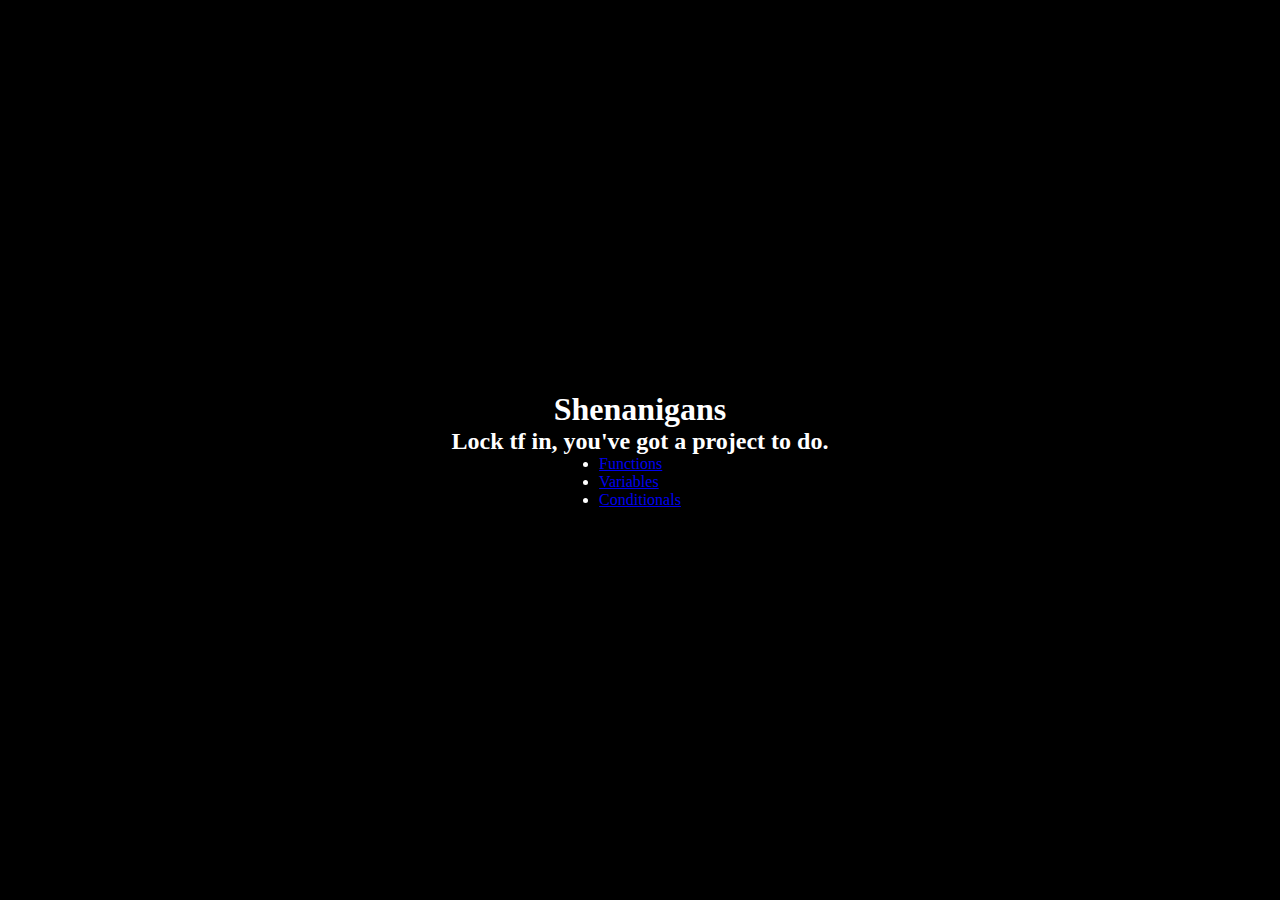
<file: index.html>
<!DOCTYPE html>
<html lang="en">

<head>
    <meta charset="UTF-8">
    <meta name="viewport" content="width=device-width, initial-scale=1.0">
    <title>Shenanigans</title>
    <link rel="stylesheet" href="css/style.css">
</head>

<body>
    <h1 style="color: white;">Shenanigans</h1>
    <h2 style="color: white;">Lock tf in, you've got a project to do.</h2>
    <ul>
        <li><a href="functions.html">Functions</a></li>
        <li><a href="variables.html">Variables</a></li>
        <li><a href="conditionals.html">Conditionals</a></li>
    </ul>
</body>

</html>
</file>
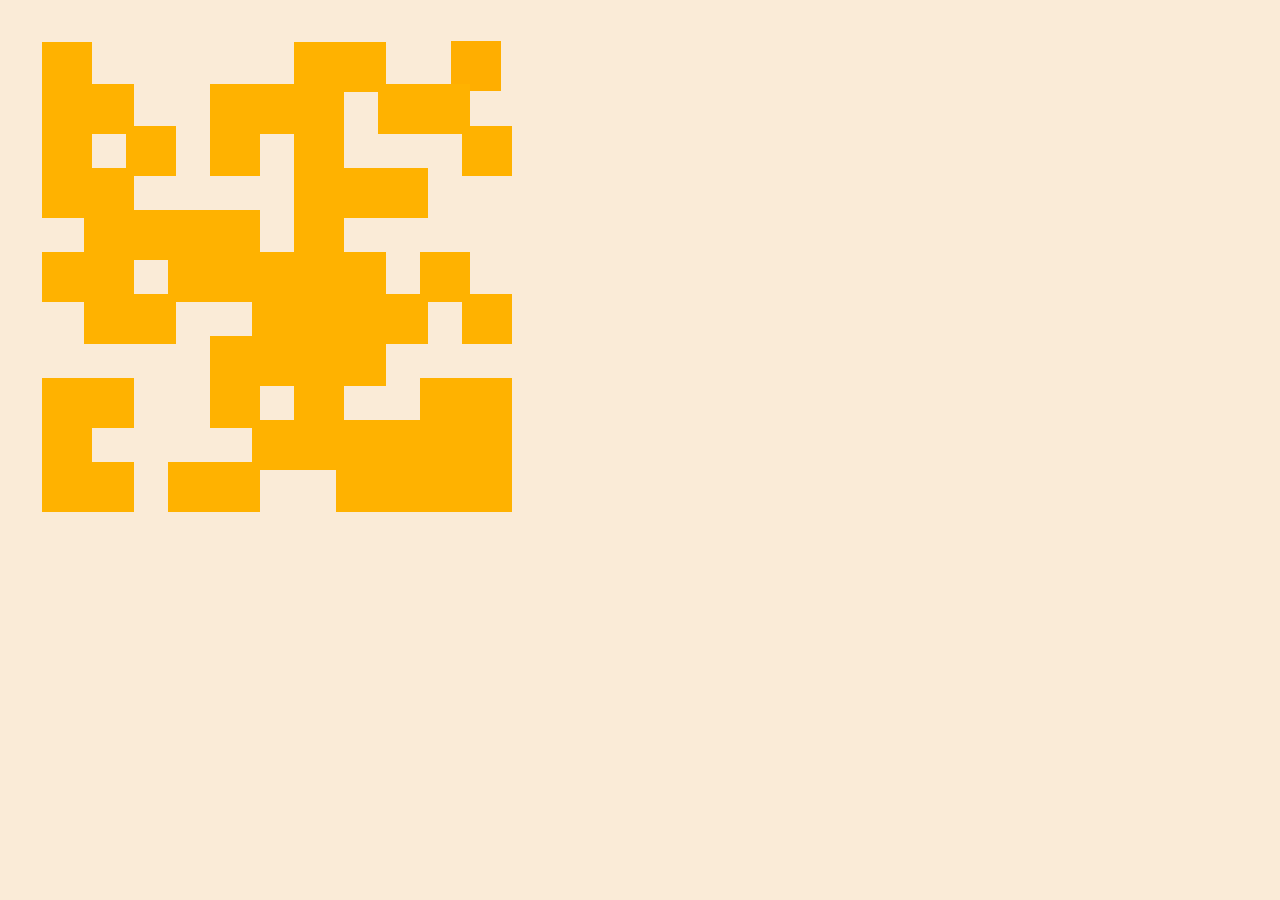
<file: canvas.html>
<!DOCTYPE html>
<html lang="en">
	<head>
		<meta charset="UTF-8" />
		<meta name="viewport" content="width=device-width, initial-scale=1.0" />
		<title>canvas basics</title>
		<style>
			html,
			body {
				height: 100%;
				margin: 0;
				padding: 0;
				overflow: hidden;
				background-color: antiquewhite;
			}
			canvas {
				display: block;
			}
		</style>
	</head>
	<body>
		<canvas id="game-canvas"></canvas>
		<script>
			const canvas = document.getElementById("game-canvas");
			function resize() {
				canvas.width = window.innerWidth;
				canvas.height = window.innerHeight;
				console.log(canvas.width, canvas.height);
			}
			resize();
			window.addEventListener("resize", resize);
		</script>
        <script type="module" src="scripts/canvas/app.js"></script>
	</body>
</html>
</file>
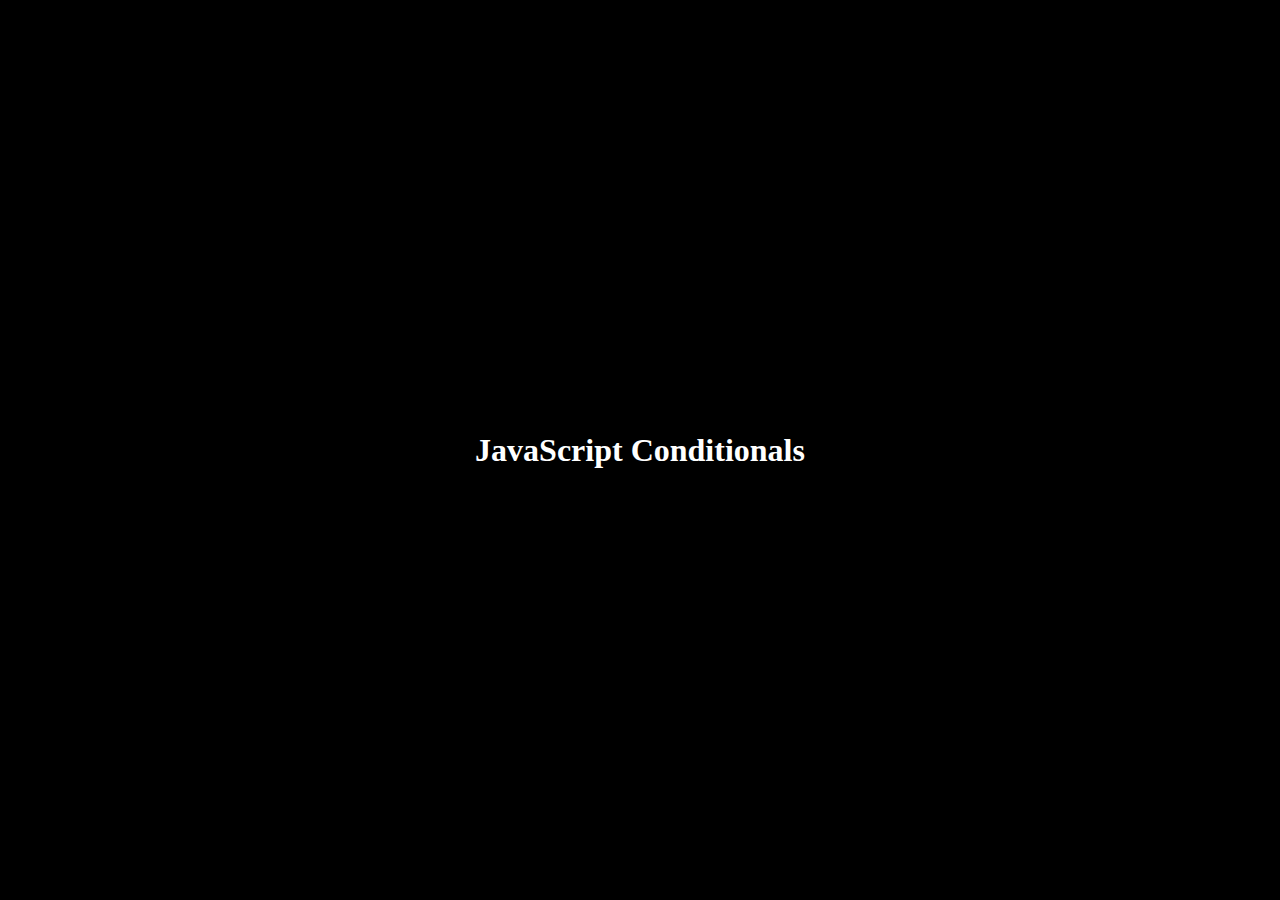
<file: conditionals.html>
<!DOCTYPE html>
<html lang="en">

<head>
    <meta charset="UTF-8">
    <meta name="viewport" content="width=device-width, initial-scale=1.0">
    <title>JavaScript Conditionals</title>
    <link rel="stylesheet" href="css/style.css">
</head>

<body>
    <h1 style="color:white;">JavaScript Conditionals</h1>
    <script src="scripts/conditionals.js"></script>
</body>

</html>
</file>
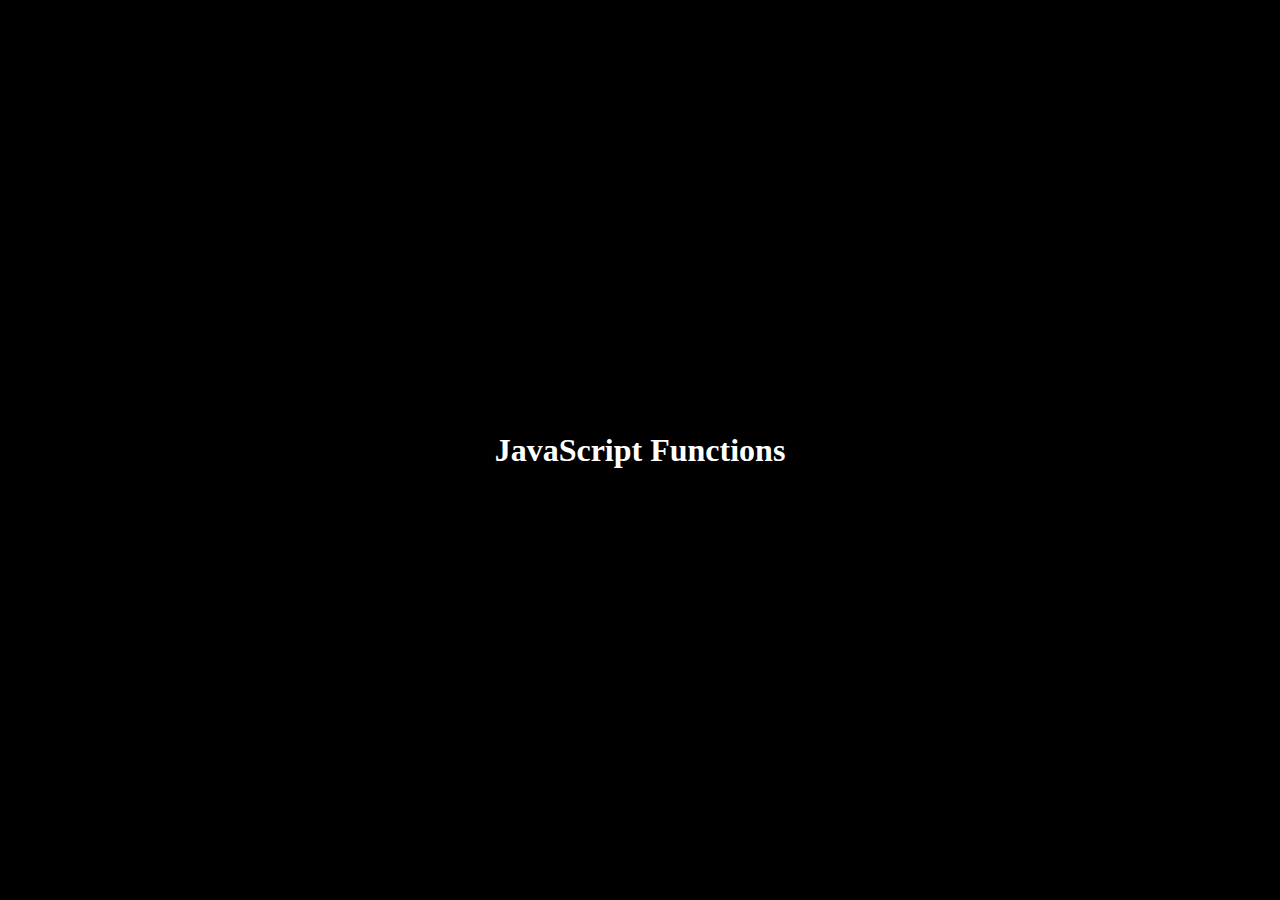
<file: functions.html>
<!DOCTYPE html>
<html lang="en">

<head>
    <meta charset="UTF-8">
    <meta name="viewport" content="width=device-width, initial-scale=1.0">
    <title>JavaScript Functions</title>
    <link rel="stylesheet" href="css/style.css">
</head>

<body>
    <h1 style="color:white;">JavaScript Functions</h1>
    <script src="scripts/functions.js"></script>
</body>

</html>
</file>
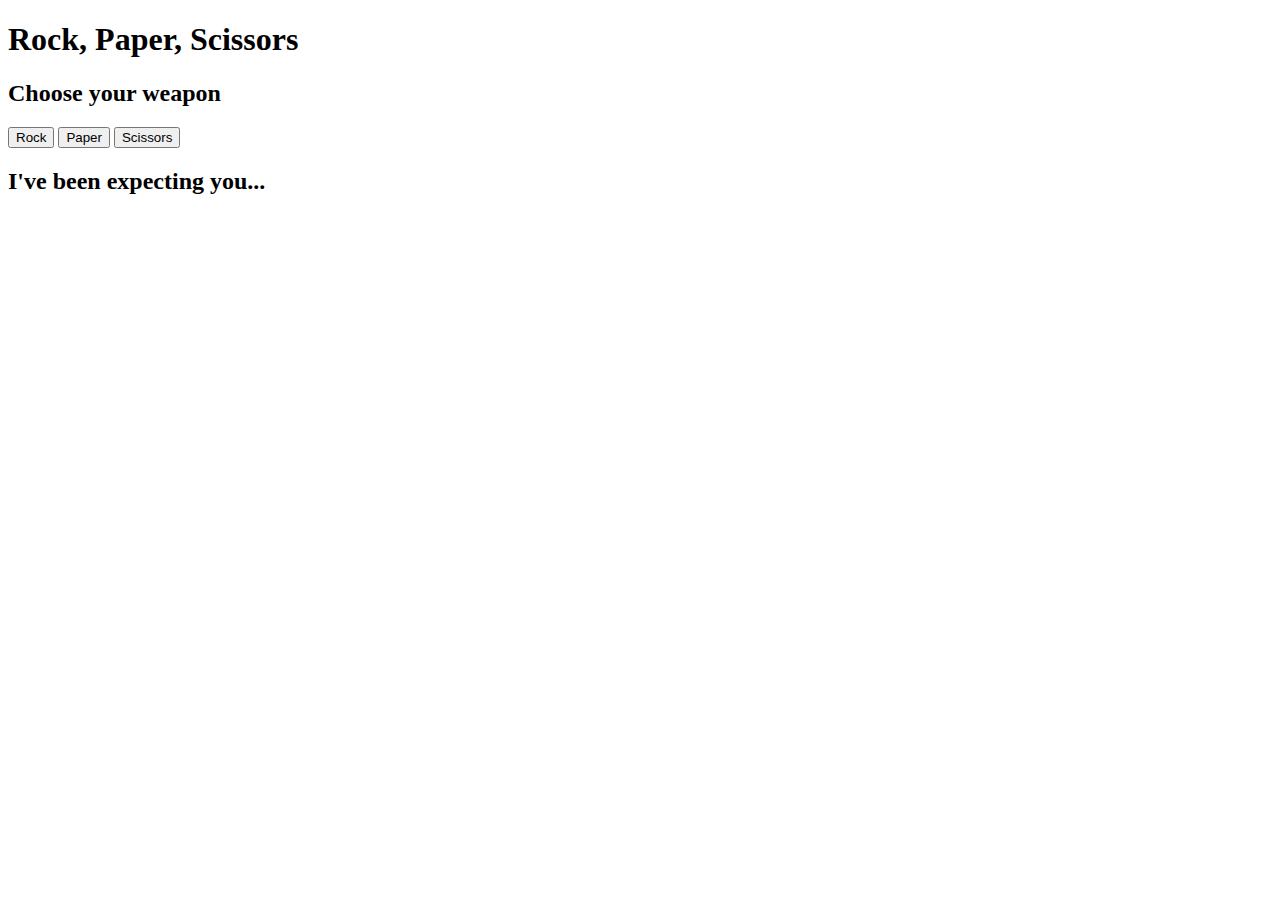
<file: rps.html>
<!DOCTYPE html>
<html lang="en">
	<head>
		<meta charset="UTF-8" />
		<meta name="viewport" content="width=device-width, initial-scale=1.0" />
		<title>Rock, Paper, Scissors Extreme Challenge!</title>
	</head>

	<body>
		<h1>Rock, Paper, Scissors</h1>

		<div id="player-controls">
			<h2>Choose your weapon</h2>
			<button id="btn-rock">Rock</button>
			<button id="btn-paper">Paper</button>
			<button id="btn-scissors">Scissors</button>
		</div>

		<h2 id="game-results"></h2>

		<div id="game-restart" style="display: none">
			<h3>Do you want to play again?</h3>
			<button id="btn-restart">Play Again!</button>
		</div>

		<script src="scripts/rps-game.js"></script>
	</body>
</html>
</file>
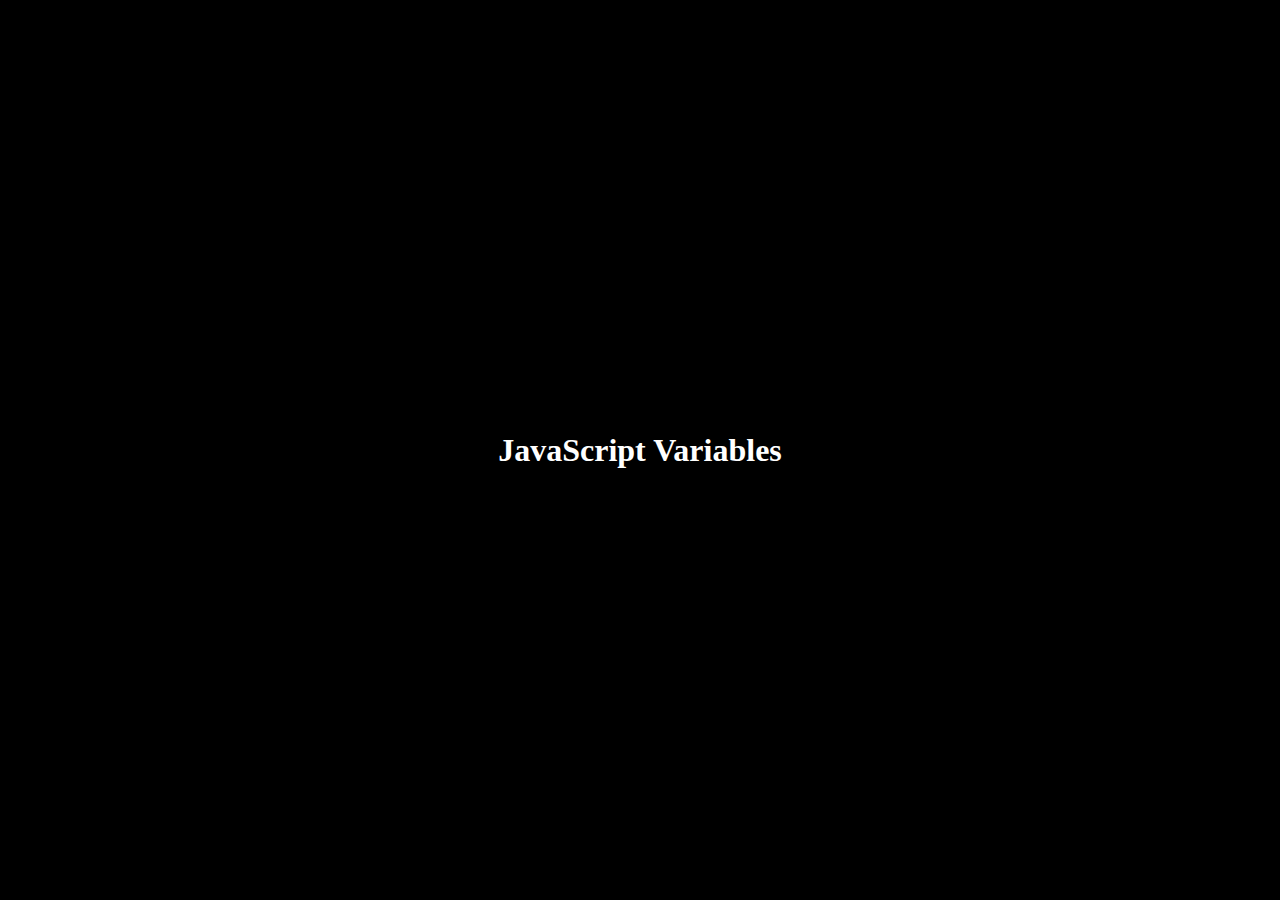
<file: variables.html>
<!DOCTYPE html>
<html lang="en">

<head>
    <meta charset="UTF-8">
    <meta name="viewport" content="width=device-width, initial-scale=1.0">
    <title>JavaScript Variables</title>
    <link rel="stylesheet" href="css/style.css">
</head>

<body>
    <h1 style="color:white;">JavaScript Variables</h1>
    <script src="scripts/variables.js"></script>
</body>

</html>
</file>
<file: css/style.css>
* {
	margin: 0;
	padding: 0;
	box-sizing: border-box;
}

body {
	width: 100vw;
	height: 100vh;
	display: flex;
	flex-direction: column;
	justify-content: center;
	align-items: center;
	background-color:rgb(0, 0, 0);
	color: white;
}

#game-canvas {
	width: 800px;
	height: 600px;
	border: solid 1px white;
}
</file>
